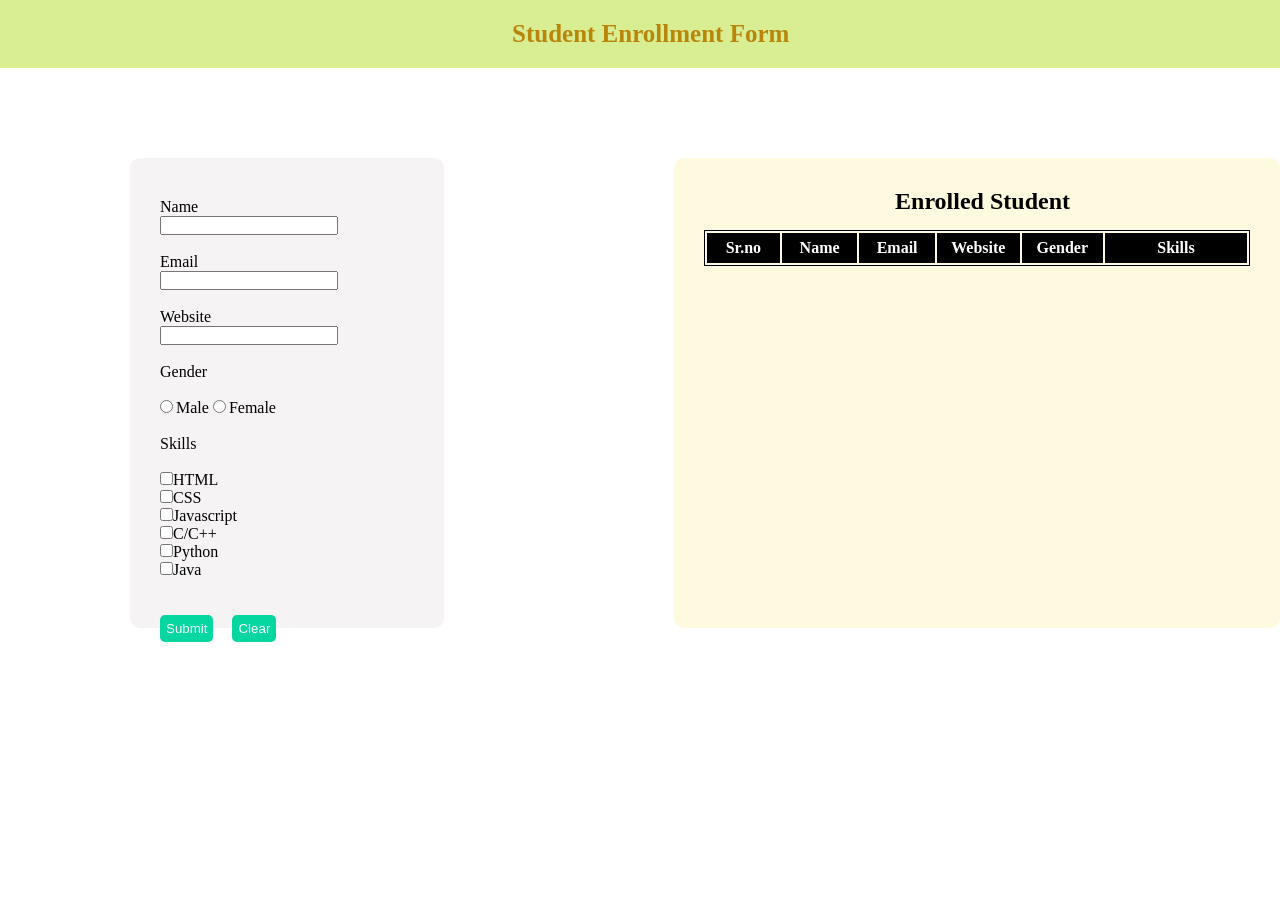
<file: task 2/index.html>
<!DOCTYPE html>
<html lang="en">
<head>
    
    <title>Student Enrollment Form</title>
    <style>
    table{
        border: 0.1px solid black;
    }
      .linebottom{
  column-count: 3;
  /* border-bottom: 1px solid black; */
}
</style>
<link rel="stylesheet" href="style.css">
</head>
<body>
    <nav><p>Student Enrollment Form </p></nav>
    <div class="form_and_data">
        <div class="form">
            <form action="#">
                <label for="name">Name &nbsp; &nbsp; &nbsp; &nbsp; &nbsp; &nbsp;</label>
                <input type="text" id="Name" ><br><br>

                <label for="email">Email  &nbsp; &nbsp; &nbsp; &nbsp; &nbsp; &nbsp;</label>
                <input type="text" id="email"><br><br>

                <label for="website">Website&nbsp; &nbsp; &nbsp; &nbsp; &nbsp;</label>
                <input type="text" id="website"><br><br>
                
                <!-- gender section -->
                <div class="gender">
                <label for="gender" >Gender &nbsp; &nbsp; &nbsp; &nbsp;</label><br><br>
                <input type="radio" name="genders" id="Male" value="Male">Male
                <input type="radio" id="Female" name="genders" value="Female">Female<br><br>
                </div>
                
                <!-- skills section -->
                <div class="skills">
                <label for="skills">Skills &nbsp; &nbsp; &nbsp; &nbsp; &nbsp;&nbsp;</label><br><br>

                <input type="checkbox" class="skill" id="html" value="HTML">HTML

                <br><input type="checkbox" class="skill"id="css" value="CSS">CSS

                <br><input type="checkbox" class="skill" id="javascript" value="Javascript">Javascript 

                <br><input type="checkbox" class="skill" id="c/c++" value="C/C++">C/C++ 

                <br><input type="checkbox" class="skill" id="python" value="Python">Python

                <br><input type="checkbox" class="skill" id="java" value="Java">Java <br><br><br>
                </div>

                <!-- button section -->
                <input type="button" class="button" name="button" id="btn" value="Submit" onclick="AddRow()">
                <button class="button">Clear</button>


            </form>
        </div>
        <div class="data">
            <h2>Enrolled Student</h2>
            <table border="1" id="show">
                <thead>
                    <tr>
                        <th>Sr.no</th>
                        <th>Name</th>
                        <th>Email</th>
                        <th>Website</th>
                        <th>Gender</th>
                        <th class="extend">Skills</th>
                    </tr>
                </thead>
            </table>
        </div>
    </div>
    <script >
        var list1 = [];
		var list2 = [];
		var list3 = [];
		var list4 = [];
        var list5 = [];

		var n = 1;//row no
		var x = 0;//column no

        let btnshow = document.querySelector('btn');
        let radio = document.querySelector('gender').value;

		function AddRow(){

			var AddRown = document.getElementById('show');
			var NewRow = AddRown.insertRow(n);

			list1[x] = document.getElementById("Name").value;
			list2[x] = document.getElementById("email").value;
			list3[x] = document.getElementById("website").value;
            list4[x] = document.querySelector('input[name="genders"]:checked').value;
            
            var list;
            if(document.getElementById('html').checked ==true){
                list5[x] = document.getElementById('html').value ;
            }
            if(document.getElementById('css').checked ==true){
                list5[x] = list5[x]+","+document.getElementById('css').value;
            }
            if(document.getElementById('javascript').checked ==true){
                list5[x] =  list5[x]+","+document.getElementById('javascript').value ;
            }
            if(document.getElementById('c/c++').checked ==true){
                list5[x] =  list5[x]+","+document.getElementById('c/c++').value ;
            }
            if(document.getElementById('java').checked ==true){
                list5[x] = list5[x]+","+document.getElementById('java').value ;
            }
            if(document.getElementById('python').checked ==true){
                list5[x] = list5[x]+","+document.getElementById('python').value ;
            }

            var cel1 = NewRow.insertCell(0);
			var cel2 = NewRow.insertCell(1);
			var cel3 = NewRow.insertCell(2);
			var cel4 = NewRow.insertCell(3);
			var cel5 = NewRow.insertCell(4);
            var cel6 = NewRow.insertCell(5);

			cel1.innerHTML = n;
			cel2.innerHTML = list1[x];
			cel3.innerHTML = list2[x];
			cel4.innerHTML = list3[x];
            cel5.innerHTML = list4[x];
            cel6.innerHTML = list5[x];

			n++;
			x++;
		}
    </script>
</body>
</html>
</file>
<file: task 2/style.css>
*{
    margin:0;
    padding:0;
    box-sizing: border-box;
}
body{
    width: 100%;
    background-color: white;
}
nav{
    background-color: #d9ed92;
    padding-left: 40%;
    padding-top: 20px;
    padding-bottom: 20px;
    margin-bottom: 40px;
    font-size: 25px;
    color: darkgoldenrod;
    font-weight: bold;
}
.form_and_data{
   display: flex;
   padding-left: 130px;
   padding-top: 50px;
}
.form{
    width: 400px;
    height: 470px;
    padding: 30px;
    margin-right: 120px;
    border-radius: 10px;
    background-color: #f5f3f4;
    padding-right: 60px;
    padding-top: 40px;
}
.gender #Female,#Male{
    margin-right: 3px;
}
.form input{
    padding-left: 5px;
}
.form .button{
    padding: 6px;
    border: none;
    border-radius: 5px;
    background-color: #06d6a0;
    color: #ffffff;
    margin-right: 15px;
}
.data{
    max-height: 470px;
    overflow-y: auto;
    padding: 30px;
    margin-left: 110px;
    border-radius: 10px;
    background-color: #fefae0;
}
.data h2{
    margin-left: 35%;
    margin-bottom: 15px;
}
.extend{
    width: 240px;
}
th {
    background-color: black;
    color: white;
  }
th,td {
    width: 100px;
    text-align: center;
    border: 1px solid black;
    padding: 5px;
  }
@media  screen and (max-width:1020px) {
    .form_and_data{
        display: block;
    }
    .form{
        margin-bottom: 90px;
        margin-left: 20%;
    }
    .data{
        margin-left: -20px;
        margin-right: 45px;
    }
}
</file>
